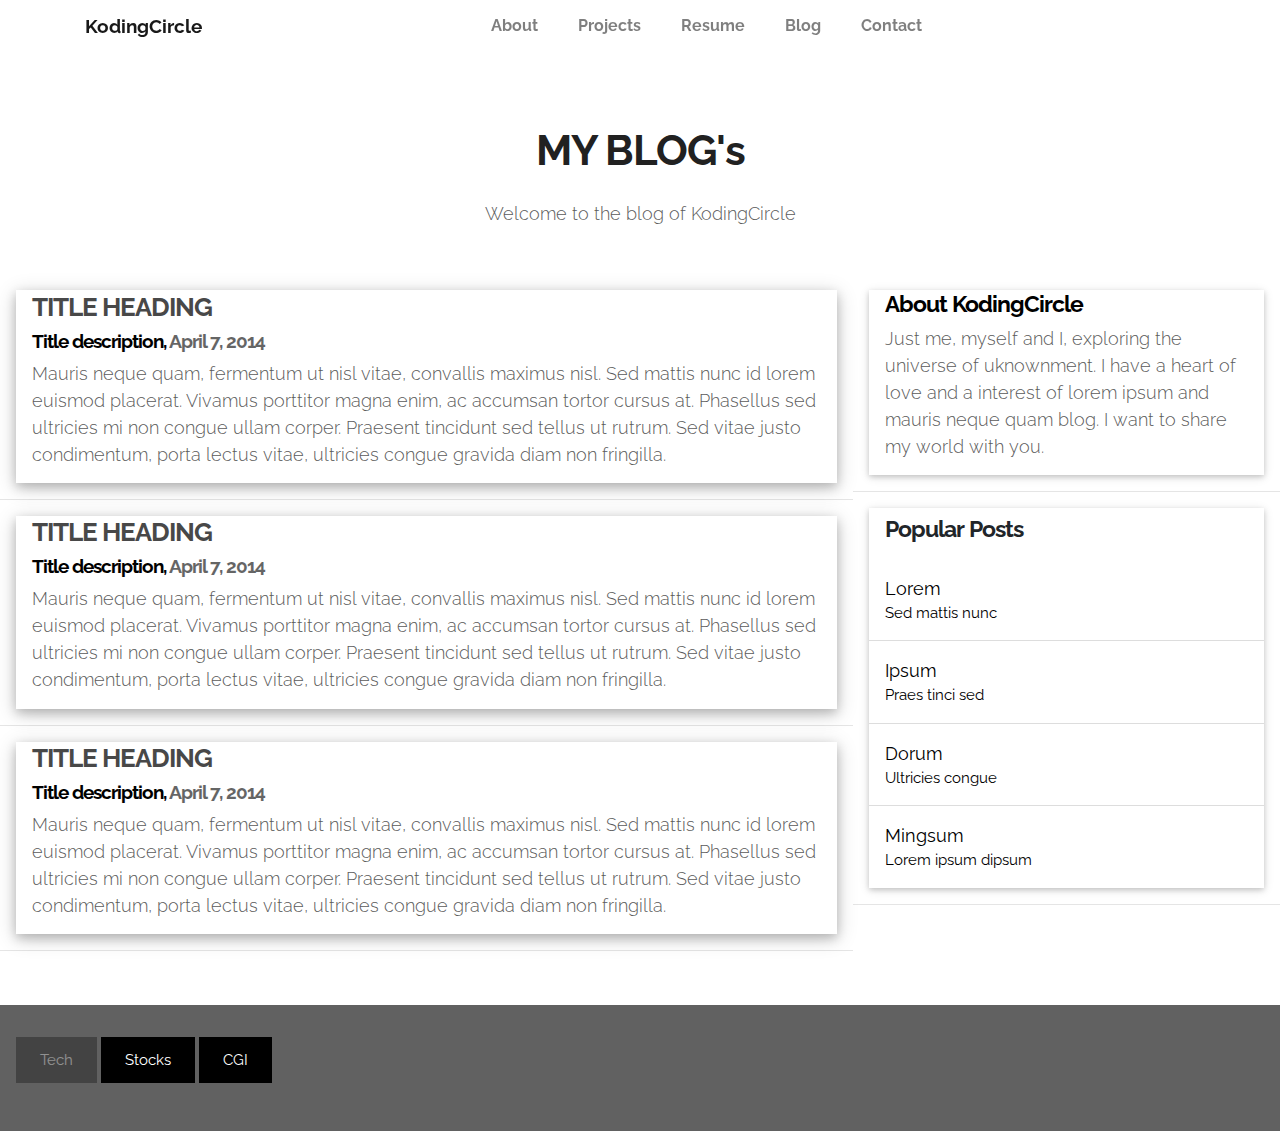
<file: blog.html>
<!DOCTYPE html>
<html>

<head>
    <title>W3.CSS Template</title>
    <meta charset="UTF-8">
    <meta name="viewport" content="width=device-width, initial-scale=1">
    <link rel="stylesheet" href="https://www.w3schools.com/w3css/4/w3.css">
    <link rel="stylesheet" href="https://fonts.googleapis.com/css?family=Raleway">
    <title>KodingCircle, Freelance Website Developers | Application Developer | Game Developer</title>

    <link rel="stylesheet" href="css/bootstrap.min.css">
    <link rel="stylesheet" href="css/unicons.css">
    <link rel="stylesheet" href="css/owl.carousel.min.css">
    <link rel="stylesheet" href="css/owl.theme.default.min.css">

    <!-- MAIN STYLE -->
    <link rel="stylesheet" href="css/tooplate-style.css">
    <style>
        body,
        h1,
        h2,
        h3,
        h4,
        h5 {
            font-family: "Raleway", sans-serif
        }
    </style>
</head>

<body >

    <!-- MENU -->
    <nav class="navbar navbar-expand-sm navbar-light">
        <div class="container">
            <a class="navbar-brand" href="index.html"><i class=''></i> KodingCircle</a>

            <button class="navbar-toggler" type="button" data-toggle="collapse" data-target="#navbarNav"
                aria-controls="navbarNav" aria-expanded="false" aria-label="Toggle navigation">
                <span class="navbar-toggler-icon"></span>
                <span class="navbar-toggler-icon"></span>
                <span class="navbar-toggler-icon"></span>
            </button>

            <div class="collapse navbar-collapse" id="navbarNav">
                <ul class="navbar-nav mx-auto">
                    <li class="nav-item">
                        <a href="index.html#about" class="nav-link"><span data-hover="About">About</span></a>
                    </li>
                    <li class="nav-item">
                        <a href="index.html#project" class="nav-link"><span data-hover="Projects">Projects</span></a>
                    </li>
                    <li class="nav-item">
                        <a href="index.html#resume" class="nav-link"><span data-hover="Resume">Resume</span></a>
                    </li>
                    <li class="nav-item">
                        <a href="blog.html" class="nav-link"><span data-hover="Blog">Blog</span></a>
                    </li>
                    <li class="nav-item">
                        <a href="index.html#contact" class="nav-link"><span data-hover="Contact">Contact</span></a>
                    </li>
                </ul>
            </div>
        </div>
    </nav>

    <!-- w3-content defines a container for fixed size centered content, 
and is wrapped around the whole page content, except for the footer in this example -->
    <div class="w3-content" style="max-width:1400px">

        <!-- Header -->
        <header class="w3-container w3-center w3-padding-32">
            <h1><b>MY BLOG's</b></h1>
            <p>Welcome to the blog of KodingCircle</p>
        </header>

        <!-- Grid -->
        <div class="w3-row">

            
            <div class="w3-col l8 s12">
               
                <div class="w3-card-4 w3-margin w3-white">
                    <div class="w3-container">
                        <h3><b>TITLE HEADING</b></h3>
                        <h5>Title description, <span class="w3-opacity">April 7, 2014</span></h5>
                    </div>

                    <div class="w3-container">
                        <p>Mauris neque quam, fermentum ut nisl vitae, convallis maximus nisl. Sed mattis nunc id lorem
                            euismod placerat. Vivamus porttitor magna enim, ac accumsan tortor cursus at. Phasellus sed
                            ultricies mi non congue ullam corper. Praesent tincidunt sed
                            tellus ut rutrum. Sed vitae justo condimentum, porta lectus vitae, ultricies congue gravida
                            diam non fringilla.</p>
                        
                    </div>
                </div>
                <hr>

                <div class="w3-card-4 w3-margin w3-white">
                    <div class="w3-container">
                        <h3><b>TITLE HEADING</b></h3>
                        <h5>Title description, <span class="w3-opacity">April 7, 2014</span></h5>
                    </div>

                    <div class="w3-container">
                        <p>Mauris neque quam, fermentum ut nisl vitae, convallis maximus nisl. Sed mattis nunc id lorem
                            euismod placerat. Vivamus porttitor magna enim, ac accumsan tortor cursus at. Phasellus sed
                            ultricies mi non congue ullam corper. Praesent tincidunt sed
                            tellus ut rutrum. Sed vitae justo condimentum, porta lectus vitae, ultricies congue gravida
                            diam non fringilla.</p>
                        
                    </div>
                </div>
                <hr>

                <div class="w3-card-4 w3-margin w3-white">
                    <div class="w3-container">
                        <h3><b>TITLE HEADING</b></h3>
                        <h5>Title description, <span class="w3-opacity">April 7, 2014</span></h5>
                    </div>

                    <div class="w3-container">
                        <p>Mauris neque quam, fermentum ut nisl vitae, convallis maximus nisl. Sed mattis nunc id lorem
                            euismod placerat. Vivamus porttitor magna enim, ac accumsan tortor cursus at. Phasellus sed
                            ultricies mi non congue ullam corper. Praesent tincidunt sed
                            tellus ut rutrum. Sed vitae justo condimentum, porta lectus vitae, ultricies congue gravida
                            diam non fringilla.</p>
                        
                    </div>
                </div>
                <hr>

                
            </div>

            <!-- Introduction menu -->
            <div class="w3-col l4">
                <!-- About Card -->
                <div class="w3-card w3-margin w3-margin-top">
                    <div class="w3-container w3-white w3-margin-top">
                        <h4><b>About KodingCircle</b></h4>
                        <p>Just me, myself and I, exploring the universe of uknownment. I have a heart of love and a
                            interest of lorem ipsum and mauris neque quam blog. I want to share my world with you.</p>
                    </div>
                </div>
                <hr>

                <!-- Posts -->
                <div class="w3-card w3-margin">
                    <div class="w3-container w3-padding">
                        <h4>Popular Posts</h4>
                    </div>
                    <ul class="w3-ul w3-hoverable w3-white">
                        <li class="w3-padding-16">
                            <span class="w3-large">Lorem</span><br>
                            <span>Sed mattis nunc</span>
                        </li>
                        <li class="w3-padding-16">
                            <span class="w3-large">Ipsum</span><br>
                            <span>Praes tinci sed</span>
                        </li>
                        <li class="w3-padding-16">
                            <span class="w3-large">Dorum</span><br>
                            <span>Ultricies congue</span>
                        </li>
                        <li class="w3-padding-16 w3-hide-medium w3-hide-small">
                            <span class="w3-large">Mingsum</span><br>
                            <span>Lorem ipsum dipsum</span>
                        </li>
                    </ul>
                </div>
                <hr>

                

                <!-- END Introduction Menu -->
            </div>

            <!-- END GRID -->
        </div><br>

        <!-- END w3-content -->
    </div>

    <!-- Footer -->
    <footer class="w3-container w3-dark-grey w3-padding-32 w3-margin-top">
        <button class="w3-button w3-black w3-disabled w3-padding-large w3-margin-bottom">Tech</button>
        <button class="w3-button w3-black w3-padding-large w3-margin-bottom">Stocks</button>
        <button class="w3-button w3-black w3-padding-large w3-margin-bottom">CGI</button>
    </footer>

</body>

</html>
</file>
<file: css/unicons.css>
@font-face {
  font-family: 'unicons';
  src: url('../font/unicons.eot?42479262');
  src: url('../font/unicons.eot?42479262#iefix') format('embedded-opentype'),
       url('../font/unicons.woff2?42479262') format('woff2'),
       url('../font/unicons.woff?42479262') format('woff'),
       url('../font/unicons.ttf?42479262') format('truetype'),
       url('../font/unicons.svg?42479262#unicons') format('svg');
  font-weight: normal;
  font-style: normal;
}
/* Chrome hack: SVG is rendered more smooth in Windozze. 100% magic, uncomment if you need it. */
/* Note, that will break hinting! In other OS-es font will be not as sharp as it could be */
/*
@media screen and (-webkit-min-device-pixel-ratio:0) {
  @font-face {
    font-family: 'unicons';
    src: url('../font/unicons.svg?42479262#unicons') format('svg');
  }
}
*/
 
 [class^="uil-"]:before, [class*=" uil-"]:before {
  font-family: "unicons";
  font-style: normal;
  font-weight: normal;
  speak: none;
 
  display: inline-block;
  text-decoration: inherit;
  width: 1em;
  margin-right: .2em;
  text-align: center;
  /* opacity: .8; */
 
  /* For safety - reset parent styles, that can break glyph codes*/
  font-variant: normal;
  text-transform: none;
 
  /* fix buttons height, for twitter bootstrap */
  line-height: 1em;
 
  /* Animation center compensation - margins should be symmetric */
  /* remove if not needed */
  margin-left: .2em;
 
  /* you can be more comfortable with increased icons size */
  /* font-size: 120%; */
 
  /* Font smoothing. That was taken from TWBS */
  -webkit-font-smoothing: antialiased;
  -moz-osx-font-smoothing: grayscale;
 
  /* Uncomment for 3D effect */
  /* text-shadow: 1px 1px 1px rgba(127, 127, 127, 0.3); */
}
 
.uil-abacus:before { content: '\e800'; } /* '' */
.uil-accessible-icon-alt:before { content: '\e801'; } /* '' */
.uil-adjust-alt:before { content: '\e802'; } /* '' */
.uil-adjust-circle:before { content: '\e803'; } /* '' */
.uil-adjust-half:before { content: '\e804'; } /* '' */
.uil-adjust:before { content: '\e805'; } /* '' */
.uil-airplay:before { content: '\e806'; } /* '' */
.uil-align-alt:before { content: '\e807'; } /* '' */
.uil-align-center-alt:before { content: '\e808'; } /* '' */
.uil-align-center-h:before { content: '\e809'; } /* '' */
.uil-align-center-justify:before { content: '\e80a'; } /* '' */
.uil-align-center-v:before { content: '\e80b'; } /* '' */
.uil-align-center:before { content: '\e80c'; } /* '' */
.uil-align-justify:before { content: '\e80d'; } /* '' */
.uil-align-left-justify:before { content: '\e80e'; } /* '' */
.uil-align-left:before { content: '\e80f'; } /* '' */
.uil-align-letter-right:before { content: '\e810'; } /* '' */
.uil-align-right-justify:before { content: '\e811'; } /* '' */
.uil-align-right:before { content: '\e812'; } /* '' */
.uil-align:before { content: '\e813'; } /* '' */
.uil-ambulance:before { content: '\e814'; } /* '' */
.uil-analysis:before { content: '\e815'; } /* '' */
.uil-analytics:before { content: '\e816'; } /* '' */
.uil-anchor:before { content: '\e817'; } /* '' */
.uil-android-phone-slash:before { content: '\e818'; } /* '' */
.uil-angle-double-down:before { content: '\e819'; } /* '' */
.uil-angle-double-left:before { content: '\e81a'; } /* '' */
.uil-angle-double-right:before { content: '\e81b'; } /* '' */
.uil-angle-double-up:before { content: '\e81c'; } /* '' */
.uil-angle-down:before { content: '\e81d'; } /* '' */
.uil-angle-left:before { content: '\e81e'; } /* '' */
.uil-angle-right-b:before { content: '\e81f'; } /* '' */
.uil-angle-right:before { content: '\e820'; } /* '' */
.uil-angle-up:before { content: '\e821'; } /* '' */
.uil-annoyed-alt:before { content: '\e822'; } /* '' */
.uil-annoyed:before { content: '\e823'; } /* '' */
.uil-apps:before { content: '\e824'; } /* '' */
.uil-archive-alt:before { content: '\e825'; } /* '' */
.uil-archive:before { content: '\e826'; } /* '' */
.uil-arrow-break:before { content: '\e827'; } /* '' */
.uil-arrow-circle-down:before { content: '\e828'; } /* '' */
.uil-arrow-circle-left:before { content: '\e829'; } /* '' */
.uil-arrow-circle-right:before { content: '\e82a'; } /* '' */
.uil-arrow-circle-up:before { content: '\e82b'; } /* '' */
.uil-arrow-compress-h:before { content: '\e82c'; } /* '' */
.uil-arrow-down-left:before { content: '\e82d'; } /* '' */
.uil-arrow-down-right:before { content: '\e82e'; } /* '' */
.uil-arrow-down:before { content: '\e82f'; } /* '' */
.uil-arrow-from-right:before { content: '\e830'; } /* '' */
.uil-arrow-from-top:before { content: '\e831'; } /* '' */
.uil-arrow-growth:before { content: '\e832'; } /* '' */
.uil-arrow-left:before { content: '\e833'; } /* '' */
.uil-arrow-random:before { content: '\e834'; } /* '' */
.uil-arrow-resize-diagonal:before { content: '\e835'; } /* '' */
.uil-arrow-right:before { content: '\e836'; } /* '' */
.uil-arrow-to-bottom:before { content: '\e837'; } /* '' */
.uil-arrow-to-right:before { content: '\e838'; } /* '' */
.uil-arrow-up-left:before { content: '\e839'; } /* '' */
.uil-arrow-up-right:before { content: '\e83a'; } /* '' */
.uil-arrow-up:before { content: '\e83b'; } /* '' */
.uil-arrows-h-alt:before { content: '\e83c'; } /* '' */
.uil-arrows-h:before { content: '\e83d'; } /* '' */
.uil-arrows-left-down:before { content: '\e83e'; } /* '' */
.uil-arrows-maximize:before { content: '\e83f'; } /* '' */
.uil-arrows-merge:before { content: '\e840'; } /* '' */
.uil-arrows-resize-h:before { content: '\e841'; } /* '' */
.uil-arrows-resize-v:before { content: '\e842'; } /* '' */
.uil-arrows-resize:before { content: '\e843'; } /* '' */
.uil-arrows-right-down:before { content: '\e844'; } /* '' */
.uil-arrows-shrink-h:before { content: '\e845'; } /* '' */
.uil-arrows-shrink-v:before { content: '\e846'; } /* '' */
.uil-arrows-up-right:before { content: '\e847'; } /* '' */
.uil-arrows-v-alt:before { content: '\e848'; } /* '' */
.uil-arrows-v:before { content: '\e849'; } /* '' */
.uil-at:before { content: '\e84a'; } /* '' */
.uil-atm-card:before { content: '\e84b'; } /* '' */
.uil-atom:before { content: '\e84c'; } /* '' */
.uil-auto-flash:before { content: '\e84d'; } /* '' */
.uil-award-alt:before { content: '\e84e'; } /* '' */
.uil-award:before { content: '\e84f'; } /* '' */
.uil-baby-carriage:before { content: '\e850'; } /* '' */
.uil-backpack:before { content: '\e851'; } /* '' */
.uil-backspace:before { content: '\e852'; } /* '' */
.uil-backward:before { content: '\e853'; } /* '' */
.uil-bag-alt:before { content: '\e854'; } /* '' */
.uil-bag-slash:before { content: '\e855'; } /* '' */
.uil-bag:before { content: '\e856'; } /* '' */
.uil-ball:before { content: '\e857'; } /* '' */
.uil-ban:before { content: '\e858'; } /* '' */
.uil-bars:before { content: '\e859'; } /* '' */
.uil-basketball-hoop:before { content: '\e85a'; } /* '' */
.uil-basketball:before { content: '\e85b'; } /* '' */
.uil-battery-bolt:before { content: '\e85c'; } /* '' */
.uil-battery-empty:before { content: '\e85d'; } /* '' */
.uil-bed-double:before { content: '\e85e'; } /* '' */
.uil-bed:before { content: '\e85f'; } /* '' */
.uil-bell-school:before { content: '\e860'; } /* '' */
.uil-bell-slash:before { content: '\e861'; } /* '' */
.uil-bill:before { content: '\e862'; } /* '' */
.uil-bitcoin-circle:before { content: '\e863'; } /* '' */
.uil-bitcoin:before { content: '\e864'; } /* '' */
.uil-bluetooth-b:before { content: '\e865'; } /* '' */
.uil-bolt-alt:before { content: '\e866'; } /* '' */
.uil-bolt-slash:before { content: '\e867'; } /* '' */
.uil-bolt:before { content: '\e868'; } /* '' */
.uil-book-alt:before { content: '\e869'; } /* '' */
.uil-book-medical:before { content: '\e86a'; } /* '' */
.uil-book-open:before { content: '\e86b'; } /* '' */
.uil-book-reader:before { content: '\e86c'; } /* '' */
.uil-book:before { content: '\e86d'; } /* '' */
.uil-bookmark-full:before { content: '\e86e'; } /* '' */
.uil-bookmark:before { content: '\e86f'; } /* '' */
.uil-books:before { content: '\e870'; } /* '' */
.uil-boombox:before { content: '\e871'; } /* '' */
.uil-border-alt:before { content: '\e872'; } /* '' */
.uil-border-bottom:before { content: '\e873'; } /* '' */
.uil-border-clear:before { content: '\e874'; } /* '' */
.uil-border-horizontal:before { content: '\e875'; } /* '' */
.uil-border-inner:before { content: '\e876'; } /* '' */
.uil-border-left:before { content: '\e877'; } /* '' */
.uil-border-out:before { content: '\e878'; } /* '' */
.uil-border-right:before { content: '\e879'; } /* '' */
.uil-border-top:before { content: '\e87a'; } /* '' */
.uil-border-vertical:before { content: '\e87b'; } /* '' */
.uil-box:before { content: '\e87c'; } /* '' */
.uil-briefcase-alt:before { content: '\e87d'; } /* '' */
.uil-briefcase:before { content: '\e87e'; } /* '' */
.uil-bright:before { content: '\e87f'; } /* '' */
.uil-brightness-empty:before { content: '\e880'; } /* '' */
.uil-brightness-half:before { content: '\e881'; } /* '' */
.uil-brightness-low:before { content: '\e882'; } /* '' */
.uil-brightness-minus:before { content: '\e883'; } /* '' */
.uil-brightness-plus:before { content: '\e884'; } /* '' */
.uil-brightness:before { content: '\e885'; } /* '' */
.uil-bring-bottom:before { content: '\e886'; } /* '' */
.uil-bring-front:before { content: '\e887'; } /* '' */
.uil-brush-alt:before { content: '\e888'; } /* '' */
.uil-bug:before { content: '\e889'; } /* '' */
.uil-building:before { content: '\e88a'; } /* '' */
.uil-bullseye:before { content: '\e88b'; } /* '' */
.uil-bus-alt:before { content: '\e88c'; } /* '' */
.uil-bus-school:before { content: '\e88d'; } /* '' */
.uil-bus:before { content: '\e88e'; } /* '' */
.uil-calcualtor:before { content: '\e88f'; } /* '' */
.uil-calculator-alt:before { content: '\e890'; } /* '' */
.uil-calendar-alt:before { content: '\e891'; } /* '' */
.uil-calendar-slash:before { content: '\e892'; } /* '' */
.uil-calender:before { content: '\e893'; } /* '' */
.uil-calling:before { content: '\e894'; } /* '' */
.uil-camera-plus:before { content: '\e895'; } /* '' */
.uil-camera-slash:before { content: '\e896'; } /* '' */
.uil-camera:before { content: '\e897'; } /* '' */
.uil-cancel:before { content: '\e898'; } /* '' */
.uil-capsule:before { content: '\e899'; } /* '' */
.uil-capture:before { content: '\e89a'; } /* '' */
.uil-car-sideview:before { content: '\e89b'; } /* '' */
.uil-car-slash:before { content: '\e89c'; } /* '' */
.uil-car-wash:before { content: '\e89d'; } /* '' */
.uil-car:before { content: '\e89e'; } /* '' */
.uil-card-atm:before { content: '\e89f'; } /* '' */
.uil-caret-right:before { content: '\e8a0'; } /* '' */
.uil-cart:before { content: '\e8a1'; } /* '' */
.uil-cell:before { content: '\e8a2'; } /* '' */
.uil-celsius:before { content: '\e8a3'; } /* '' */
.uil-chart-bar-alt:before { content: '\e8a4'; } /* '' */
.uil-chart-bar:before { content: '\e8a5'; } /* '' */
.uil-chart-down:before { content: '\e8a6'; } /* '' */
.uil-chart-growth-alt:before { content: '\e8a7'; } /* '' */
.uil-chart-growth:before { content: '\e8a8'; } /* '' */
.uil-chart-line:before { content: '\e8a9'; } /* '' */
.uil-chart-pie-alt:before { content: '\e8aa'; } /* '' */
.uil-chart-pie:before { content: '\e8ab'; } /* '' */
.uil-chart:before { content: '\e8ac'; } /* '' */
.uil-chat-bubble-user:before { content: '\e8ad'; } /* '' */
.uil-chat-info:before { content: '\e8ae'; } /* '' */
.uil-chat:before { content: '\e8af'; } /* '' */
.uil-check-circle:before { content: '\e8b0'; } /* '' */
.uil-check-square:before { content: '\e8b1'; } /* '' */
.uil-check:before { content: '\e8b2'; } /* '' */
.uil-circle-layer:before { content: '\e8b3'; } /* '' */
.uil-circle:before { content: '\e8b4'; } /* '' */
.uil-circuit:before { content: '\e8b5'; } /* '' */
.uil-clapper-board:before { content: '\e8b6'; } /* '' */
.uil-clipboard-alt:before { content: '\e8b7'; } /* '' */
.uil-clipboard-blank:before { content: '\e8b8'; } /* '' */
.uil-clipboard-notes:before { content: '\e8b9'; } /* '' */
.uil-clipboard:before { content: '\e8ba'; } /* '' */
.uil-clock-eight:before { content: '\e8bb'; } /* '' */
.uil-clock-five:before { content: '\e8bc'; } /* '' */
.uil-clock-nine:before { content: '\e8bd'; } /* '' */
.uil-clock-seven:before { content: '\e8be'; } /* '' */
.uil-clock-ten:before { content: '\e8bf'; } /* '' */
.uil-clock-three:before { content: '\e8c0'; } /* '' */
.uil-clock-two:before { content: '\e8c1'; } /* '' */
.uil-clock:before { content: '\e8c2'; } /* '' */
.uil-closed-captioning:before { content: '\e8c3'; } /* '' */
.uil-cloud-block:before { content: '\e8c4'; } /* '' */
.uil-cloud-bookmark:before { content: '\e8c5'; } /* '' */
.uil-cloud-check:before { content: '\e8c6'; } /* '' */
.uil-cloud-computing:before { content: '\e8c7'; } /* '' */
.uil-cloud-data-connection:before { content: '\e8c8'; } /* '' */
.uil-cloud-database-tree:before { content: '\e8c9'; } /* '' */
.uil-cloud-download:before { content: '\e8ca'; } /* '' */
.uil-cloud-drizzle:before { content: '\e8cb'; } /* '' */
.uil-cloud-exclamation:before { content: '\e8cc'; } /* '' */
.uil-cloud-hail:before { content: '\e8cd'; } /* '' */
.uil-cloud-heart:before { content: '\e8ce'; } /* '' */
.uil-cloud-info:before { content: '\e8cf'; } /* '' */
.uil-cloud-lock:before { content: '\e8d0'; } /* '' */
.uil-cloud-meatball:before { content: '\e8d1'; } /* '' */
.uil-cloud-moon-hail:before { content: '\e8d2'; } /* '' */
.uil-cloud-moon-meatball:before { content: '\e8d3'; } /* '' */
.uil-cloud-moon-rain:before { content: '\e8d4'; } /* '' */
.uil-cloud-moon-showers:before { content: '\e8d5'; } /* '' */
.uil-cloud-moon:before { content: '\e8d6'; } /* '' */
.uil-cloud-question:before { content: '\e8d7'; } /* '' */
.uil-cloud-rain-sun:before { content: '\e8d8'; } /* '' */
.uil-cloud-rain:before { content: '\e8d9'; } /* '' */
.uil-cloud-redo:before { content: '\e8da'; } /* '' */
.uil-cloud-set:before { content: '\e8db'; } /* '' */
.uil-cloud-share:before { content: '\e8dc'; } /* '' */
.uil-cloud-shield:before { content: '\e8dd'; } /* '' */
.uil-cloud-showers-alt:before { content: '\e8de'; } /* '' */
.uil-cloud-showers-heavy:before { content: '\e8df'; } /* '' */
.uil-cloud-showers:before { content: '\e8e0'; } /* '' */
.uil-cloud-slash:before { content: '\e8e1'; } /* '' */
.uil-cloud-sun-hail:before { content: '\e8e2'; } /* '' */
.uil-cloud-sun-meatball:before { content: '\e8e3'; } /* '' */
.uil-cloud-sun-rain-alt:before { content: '\e8e4'; } /* '' */
.uil-cloud-sun-rain:before { content: '\e8e5'; } /* '' */
.uil-cloud-sun-tear:before { content: '\e8e6'; } /* '' */
.uil-cloud-sun:before { content: '\e8e7'; } /* '' */
.uil-cloud-times:before { content: '\e8e8'; } /* '' */
.uil-cloud-unlock:before { content: '\e8e9'; } /* '' */
.uil-cloud-upload:before { content: '\e8ea'; } /* '' */
.uil-cloud-wifi:before { content: '\e8eb'; } /* '' */
.uil-cloud-wind:before { content: '\e8ec'; } /* '' */
.uil-cloud:before { content: '\e8ed'; } /* '' */
.uil-clouds:before { content: '\e8ee'; } /* '' */
.uil-club:before { content: '\e8ef'; } /* '' */
.uil-code:before { content: '\e8f0'; } /* '' */
.uil-coffee:before { content: '\e8f1'; } /* '' */
.uil-cog:before { content: '\e8f2'; } /* '' */
.uil-coins:before { content: '\e8f3'; } /* '' */
.uil-columns:before { content: '\e8f4'; } /* '' */
.uil-comment-alt-block:before { content: '\e8f5'; } /* '' */
.uil-comment-alt-chart-lines:before { content: '\e8f6'; } /* '' */
.uil-comment-alt-check:before { content: '\e8f7'; } /* '' */
.uil-comment-alt-dots:before { content: '\e8f8'; } /* '' */
.uil-comment-alt-download:before { content: '\e8f9'; } /* '' */
.uil-comment-alt-edit:before { content: '\e8fa'; } /* '' */
.uil-comment-alt-exclamation:before { content: '\e8fb'; } /* '' */
.uil-comment-alt-heart:before { content: '\e8fc'; } /* '' */
.uil-comment-alt-image:before { content: '\e8fd'; } /* '' */
.uil-comment-alt-info:before { content: '\e8fe'; } /* '' */
.uil-comment-alt-lines:before { content: '\e8ff'; } /* '' */
.uil-comment-alt-lock:before { content: '\e900'; } /* '' */
.uil-comment-alt-medical:before { content: '\e901'; } /* '' */
.uil-comment-alt-message:before { content: '\e902'; } /* '' */
.uil-comment-alt-notes:before { content: '\e903'; } /* '' */
.uil-comment-alt-plus:before { content: '\e904'; } /* '' */
.uil-comment-alt-question:before { content: '\e905'; } /* '' */
.uil-comment-alt-redo:before { content: '\e906'; } /* '' */
.uil-comment-alt-search:before { content: '\e907'; } /* '' */
.uil-comment-alt-share:before { content: '\e908'; } /* '' */
.uil-comment-alt-shield:before { content: '\e909'; } /* '' */
.uil-comment-alt-upload:before { content: '\e90a'; } /* '' */
.uil-comment-alt-verify:before { content: '\e90b'; } /* '' */
.uil-comment-alt:before { content: '\e90c'; } /* '' */
.uil-comment-block:before { content: '\e90d'; } /* '' */
.uil-comment-chart-line:before { content: '\e90e'; } /* '' */
.uil-comment-check:before { content: '\e90f'; } /* '' */
.uil-comment-dots:before { content: '\e910'; } /* '' */
.uil-comment-download:before { content: '\e911'; } /* '' */
.uil-comment-edit:before { content: '\e912'; } /* '' */
.uil-comment-exclamation:before { content: '\e913'; } /* '' */
.uil-comment-heart:before { content: '\e914'; } /* '' */
.uil-comment-image:before { content: '\e915'; } /* '' */
.uil-comment-info-alt:before { content: '\e916'; } /* '' */
.uil-comment-info:before { content: '\e917'; } /* '' */
.uil-comment-lines:before { content: '\e918'; } /* '' */
.uil-comment-lock:before { content: '\e919'; } /* '' */
.uil-comment-medical:before { content: '\e91a'; } /* '' */
.uil-comment-message:before { content: '\e91b'; } /* '' */
.uil-comment-notes:before { content: '\e91c'; } /* '' */
.uil-comment-plus:before { content: '\e91d'; } /* '' */
.uil-comment-question:before { content: '\e91e'; } /* '' */
.uil-comment-redo:before { content: '\e91f'; } /* '' */
.uil-comment-search:before { content: '\e920'; } /* '' */
.uil-comment-share:before { content: '\e921'; } /* '' */
.uil-comment-shield:before { content: '\e922'; } /* '' */
.uil-comment-slash:before { content: '\e923'; } /* '' */
.uil-comment-upload:before { content: '\e924'; } /* '' */
.uil-comment-verify:before { content: '\e925'; } /* '' */
.uil-comment:before { content: '\e926'; } /* '' */
.uil-comments-alt:before { content: '\e927'; } /* '' */
.uil-comments:before { content: '\e928'; } /* '' */
.uil-commnet-alt-slash:before { content: '\e929'; } /* '' */
.uil-compact-disc:before { content: '\e92a'; } /* '' */
.uil-compass:before { content: '\e92b'; } /* '' */
.uil-compress-alt-left:before { content: '\e92c'; } /* '' */
.uil-compress-alt:before { content: '\e92d'; } /* '' */
.uil-compress-arrows:before { content: '\e92e'; } /* '' */
.uil-compress-lines:before { content: '\e92f'; } /* '' */
.uil-compress-point:before { content: '\e930'; } /* '' */
.uil-compress-v:before { content: '\e931'; } /* '' */
.uil-compress:before { content: '\e932'; } /* '' */
.uil-computer-mouse:before { content: '\e933'; } /* '' */
.uil-confused:before { content: '\e934'; } /* '' */
.uil-constructor:before { content: '\e935'; } /* '' */
.uil-copy-alt:before { content: '\e936'; } /* '' */
.uil-copy-landscape:before { content: '\e937'; } /* '' */
.uil-copy:before { content: '\e938'; } /* '' */
.uil-copyright:before { content: '\e939'; } /* '' */
.uil-corner-down-left:before { content: '\e93a'; } /* '' */
.uil-corner-down-right-alt:before { content: '\e93b'; } /* '' */
.uil-corner-down-right:before { content: '\e93c'; } /* '' */
.uil-corner-left-down:before { content: '\e93d'; } /* '' */
.uil-corner-right-down:before { content: '\e93e'; } /* '' */
.uil-corner-up-left-alt:before { content: '\e93f'; } /* '' */
.uil-corner-up-left:before { content: '\e940'; } /* '' */
.uil-corner-up-right-alt:before { content: '\e941'; } /* '' */
.uil-corner-up-right:before { content: '\e942'; } /* '' */
.uil-creative-commons-pd-alt:before { content: '\e943'; } /* '' */
.uil-creative-commons-pd:before { content: '\e944'; } /* '' */
.uil-crockery:before { content: '\e945'; } /* '' */
.uil-crop-alt-rotate-left:before { content: '\e946'; } /* '' */
.uil-crop-alt-rotate-right:before { content: '\e947'; } /* '' */
.uil-crop-alt:before { content: '\e948'; } /* '' */
.uil-crosshair-alt:before { content: '\e949'; } /* '' */
.uil-crosshair:before { content: '\e94a'; } /* '' */
.uil-crosshairs:before { content: '\e94b'; } /* '' */
.uil-cube:before { content: '\e94c'; } /* '' */
.uil-data-sharing:before { content: '\e94d'; } /* '' */
.uil-database-alt:before { content: '\e94e'; } /* '' */
.uil-database:before { content: '\e94f'; } /* '' */
.uil-desert:before { content: '\e950'; } /* '' */
.uil-desktop-alt-slash:before { content: '\e951'; } /* '' */
.uil-desktop-alt:before { content: '\e952'; } /* '' */
.uil-desktop-cloud-alt:before { content: '\e953'; } /* '' */
.uil-desktop-slash:before { content: '\e954'; } /* '' */
.uil-desktop:before { content: '\e955'; } /* '' */
.uil-dialpad-alt:before { content: '\e956'; } /* '' */
.uil-dialpad:before { content: '\e957'; } /* '' */
.uil-diamond:before { content: '\e958'; } /* '' */
.uil-diary-alt:before { content: '\e959'; } /* '' */
.uil-diary:before { content: '\e95a'; } /* '' */
.uil-dice-five:before { content: '\e95b'; } /* '' */
.uil-dice-four:before { content: '\e95c'; } /* '' */
.uil-dice-one:before { content: '\e95d'; } /* '' */
.uil-dice-six:before { content: '\e95e'; } /* '' */
.uil-dice-three:before { content: '\e95f'; } /* '' */
.uil-dice-two:before { content: '\e960'; } /* '' */
.uil-direction:before { content: '\e961'; } /* '' */
.uil-directions:before { content: '\e962'; } /* '' */
.uil-dizzy-meh:before { content: '\e963'; } /* '' */
.uil-dna:before { content: '\e964'; } /* '' */
.uil-document-layout-center:before { content: '\e965'; } /* '' */
.uil-document-layout-left:before { content: '\e966'; } /* '' */
.uil-document-layout-right:before { content: '\e967'; } /* '' */
.uil-document:before { content: '\e968'; } /* '' */
.uil-dollar-alt:before { content: '\e969'; } /* '' */
.uil-dollar-sign-alt:before { content: '\e96a'; } /* '' */
.uil-dollar-sign:before { content: '\e96b'; } /* '' */
.uil-down-arrow:before { content: '\e96c'; } /* '' */
.uil-download-alt:before { content: '\e96d'; } /* '' */
.uil-dribbble:before { content: '\e96e'; } /* '' */
.uil-drill:before { content: '\e96f'; } /* '' */
.uil-dropbox:before { content: '\e970'; } /* '' */
.uil-dumbbell:before { content: '\e971'; } /* '' */
.uil-edit-alt:before { content: '\e972'; } /* '' */
.uil-edit:before { content: '\e973'; } /* '' */
.uil-ellipsis-h:before { content: '\e974'; } /* '' */
.uil-ellipsis-v:before { content: '\e975'; } /* '' */
.uil-emoji:before { content: '\e976'; } /* '' */
.uil-enter:before { content: '\e977'; } /* '' */
.uil-entry:before { content: '\e978'; } /* '' */
.uil-envelope-add:before { content: '\e979'; } /* '' */
.uil-envelope-alt:before { content: '\e97a'; } /* '' */
.uil-envelope-block:before { content: '\e97b'; } /* '' */
.uil-envelope-bookmark:before { content: '\e97c'; } /* '' */
.uil-envelope-check:before { content: '\e97d'; } /* '' */
.uil-envelope-download-alt:before { content: '\e97e'; } /* '' */
.uil-envelope-download:before { content: '\e97f'; } /* '' */
.uil-envelope-edit:before { content: '\e980'; } /* '' */
.uil-envelope-exclamation:before { content: '\e981'; } /* '' */
.uil-envelope-heart:before { content: '\e982'; } /* '' */
.uil-envelope-info:before { content: '\e983'; } /* '' */
.uil-envelope-lock:before { content: '\e984'; } /* '' */
.uil-envelope-minus:before { content: '\e985'; } /* '' */
.uil-envelope-open:before { content: '\e986'; } /* '' */
.uil-envelope-question:before { content: '\e987'; } /* '' */
.uil-envelope-receive:before { content: '\e988'; } /* '' */
.uil-envelope-redo:before { content: '\e989'; } /* '' */
.uil-envelope-search:before { content: '\e98a'; } /* '' */
.uil-envelope-send:before { content: '\e98b'; } /* '' */
.uil-envelope-share:before { content: '\e98c'; } /* '' */
.uil-envelope-shield:before { content: '\e98d'; } /* '' */
.uil-envelope-star:before { content: '\e98e'; } /* '' */
.uil-envelope-times:before { content: '\e98f'; } /* '' */
.uil-envelope-upload-alt:before { content: '\e990'; } /* '' */
.uil-envelope-upload:before { content: '\e991'; } /* '' */
.uil-envelope:before { content: '\e992'; } /* '' */
.uil-envelopes:before { content: '\e993'; } /* '' */
.uil-equal-circle:before { content: '\e994'; } /* '' */
.uil-euro-circle:before { content: '\e995'; } /* '' */
.uil-euro:before { content: '\e996'; } /* '' */
.uil-exchange-alt:before { content: '\e997'; } /* '' */
.uil-exchange:before { content: '\e998'; } /* '' */
.uil-exclamation-circle:before { content: '\e999'; } /* '' */
.uil-exclamation-octagon:before { content: '\e99a'; } /* '' */
.uil-exclamation-triangle:before { content: '\e99b'; } /* '' */
.uil-exclude:before { content: '\e99c'; } /* '' */
.uil-exit:before { content: '\e99d'; } /* '' */
.uil-expand-alt:before { content: '\e99e'; } /* '' */
.uil-expand-arrows-alt:before { content: '\e99f'; } /* '' */
.uil-expand-arrows:before { content: '\e9a0'; } /* '' */
.uil-expand-from-corner:before { content: '\e9a1'; } /* '' */
.uil-expand-left:before { content: '\e9a2'; } /* '' */
.uil-export:before { content: '\e9a3'; } /* '' */
.uil-exposure-alt:before { content: '\e9a4'; } /* '' */
.uil-exposure-increase:before { content: '\e9a5'; } /* '' */
.uil-external-link-alt:before { content: '\e9a6'; } /* '' */
.uil-eye-slash:before { content: '\e9a7'; } /* '' */
.uil-eye:before { content: '\e9a8'; } /* '' */
.uil-facebook:before { content: '\e9a9'; } /* '' */
.uil-fahrenheit:before { content: '\e9aa'; } /* '' */
.uil-fast-mail-alt:before { content: '\e9ab'; } /* '' */
.uil-fast-mail:before { content: '\e9ac'; } /* '' */
.uil-favorite:before { content: '\e9ad'; } /* '' */
.uil-feedback:before { content: '\e9ae'; } /* '' */
.uil-file-alt:before { content: '\e9af'; } /* '' */
.uil-file-blank:before { content: '\e9b0'; } /* '' */
.uil-file-block-alt:before { content: '\e9b1'; } /* '' */
.uil-file-bookmark-alt:before { content: '\e9b2'; } /* '' */
.uil-file-check-alt:before { content: '\e9b3'; } /* '' */
.uil-file-check:before { content: '\e9b4'; } /* '' */
.uil-file-contract-dollar:before { content: '\e9b5'; } /* '' */
.uil-file-copy-alt:before { content: '\e9b6'; } /* '' */
.uil-file-download-alt:before { content: '\e9b7'; } /* '' */
.uil-file-download:before { content: '\e9b8'; } /* '' */
.uil-file-edit-alt:before { content: '\e9b9'; } /* '' */
.uil-file-exclamation-alt:before { content: '\e9ba'; } /* '' */
.uil-file-exclamation:before { content: '\e9bb'; } /* '' */
.uil-file-heart:before { content: '\e9bc'; } /* '' */
.uil-file-info-alt:before { content: '\e9bd'; } /* '' */
.uil-file-landscape-alt:before { content: '\e9be'; } /* '' */
.uil-file-landscape:before { content: '\e9bf'; } /* '' */
.uil-file-lanscape-slash:before { content: '\e9c0'; } /* '' */
.uil-file-lock-alt:before { content: '\e9c1'; } /* '' */
.uil-file-medical-alt:before { content: '\e9c2'; } /* '' */
.uil-file-medical:before { content: '\e9c3'; } /* '' */
.uil-file-minus-alt:before { content: '\e9c4'; } /* '' */
.uil-file-minus:before { content: '\e9c5'; } /* '' */
.uil-file-network:before { content: '\e9c6'; } /* '' */
.uil-file-plus-alt:before { content: '\e9c7'; } /* '' */
.uil-file-plus:before { content: '\e9c8'; } /* '' */
.uil-file-question-alt:before { content: '\e9c9'; } /* '' */
.uil-file-question:before { content: '\e9ca'; } /* '' */
.uil-file-redo-alt:before { content: '\e9cb'; } /* '' */
.uil-file-search-alt:before { content: '\e9cc'; } /* '' */
.uil-file-share-alt:before { content: '\e9cd'; } /* '' */
.uil-file-shield-alt:before { content: '\e9ce'; } /* '' */
.uil-file-slash:before { content: '\e9cf'; } /* '' */
.uil-file-times-alt:before { content: '\e9d0'; } /* '' */
.uil-file-times:before { content: '\e9d1'; } /* '' */
.uil-file-upload-alt:before { content: '\e9d2'; } /* '' */
.uil-file-upload:before { content: '\e9d3'; } /* '' */
.uil-file:before { content: '\e9d4'; } /* '' */
.uil-files-landscapes-alt:before { content: '\e9d5'; } /* '' */
.uil-files-landscapes:before { content: '\e9d6'; } /* '' */
.uil-film:before { content: '\e9d7'; } /* '' */
.uil-filter-slash:before { content: '\e9d8'; } /* '' */
.uil-filter:before { content: '\e9d9'; } /* '' */
.uil-flask-potion:before { content: '\e9da'; } /* '' */
.uil-flask:before { content: '\e9db'; } /* '' */
.uil-flip-h-alt:before { content: '\e9dc'; } /* '' */
.uil-flip-h:before { content: '\e9dd'; } /* '' */
.uil-flip-v-alt:before { content: '\e9de'; } /* '' */
.uil-flip-v:before { content: '\e9df'; } /* '' */
.uil-flower:before { content: '\e9e0'; } /* '' */
.uil-focus-add:before { content: '\e9e1'; } /* '' */
.uil-focus-target:before { content: '\e9e2'; } /* '' */
.uil-focus:before { content: '\e9e3'; } /* '' */
.uil-folder-check:before { content: '\e9e4'; } /* '' */
.uil-folder-download:before { content: '\e9e5'; } /* '' */
.uil-folder-exclamation:before { content: '\e9e6'; } /* '' */
.uil-folder-heart:before { content: '\e9e7'; } /* '' */
.uil-folder-info:before { content: '\e9e8'; } /* '' */
.uil-folder-lock:before { content: '\e9e9'; } /* '' */
.uil-folder-medical:before { content: '\e9ea'; } /* '' */
.uil-folder-minus:before { content: '\e9eb'; } /* '' */
.uil-folder-network:before { content: '\e9ec'; } /* '' */
.uil-folder-plus:before { content: '\e9ed'; } /* '' */
.uil-folder-question:before { content: '\e9ee'; } /* '' */
.uil-folder-slash:before { content: '\e9ef'; } /* '' */
.uil-folder-times:before { content: '\e9f0'; } /* '' */
.uil-folder-upload:before { content: '\e9f1'; } /* '' */
.uil-folder:before { content: '\e9f2'; } /* '' */
.uil-food:before { content: '\e9f3'; } /* '' */
.uil-football-american:before { content: '\e9f4'; } /* '' */
.uil-football-ball:before { content: '\e9f5'; } /* '' */
.uil-football:before { content: '\e9f6'; } /* '' */
.uil-forecastcloud-moon-tear:before { content: '\e9f7'; } /* '' */
.uil-forwaded-call:before { content: '\e9f8'; } /* '' */
.uil-forward:before { content: '\e9f9'; } /* '' */
.uil-frown:before { content: '\e9fa'; } /* '' */
.uil-game-structure:before { content: '\e9fb'; } /* '' */
.uil-game:before { content: '\e9fc'; } /* '' */
.uil-gift:before { content: '\e9fd'; } /* '' */
.uil-glass-martini-alt-slash:before { content: '\e9fe'; } /* '' */
.uil-glass-martini-alt:before { content: '\e9ff'; } /* '' */
.uil-glass-martini:before { content: '\ea00'; } /* '' */
.uil-glass-tea:before { content: '\ea01'; } /* '' */
.uil-glass:before { content: '\ea02'; } /* '' */
.uil-globe:before { content: '\ea03'; } /* '' */
.uil-gold:before { content: '\ea04'; } /* '' */
.uil-google-drive:before { content: '\ea05'; } /* '' */
.uil-graduation-hat:before { content: '\ea06'; } /* '' */
.uil-graph-bar:before { content: '\ea07'; } /* '' */
.uil-grid:before { content: '\ea08'; } /* '' */
.uil-grids:before { content: '\ea09'; } /* '' */
.uil-grin-tongue-wink-alt:before { content: '\ea0a'; } /* '' */
.uil-grin-tongue-wink:before { content: '\ea0b'; } /* '' */
.uil-grin:before { content: '\ea0c'; } /* '' */
.uil-grip-horizontal-line:before { content: '\ea0d'; } /* '' */
.uil-hdd:before { content: '\ea0e'; } /* '' */
.uil-headphones-alt:before { content: '\ea0f'; } /* '' */
.uil-headphones:before { content: '\ea10'; } /* '' */
.uil-heart-alt:before { content: '\ea11'; } /* '' */
.uil-heart-medical:before { content: '\ea12'; } /* '' */
.uil-heart-rate:before { content: '\ea13'; } /* '' */
.uil-heart-sign:before { content: '\ea14'; } /* '' */
.uil-heart:before { content: '\ea15'; } /* '' */
.uil-heartbeat:before { content: '\ea16'; } /* '' */
.uil-history-alt:before { content: '\ea17'; } /* '' */
.uil-history:before { content: '\ea18'; } /* '' */
.uil-home-alt:before { content: '\ea19'; } /* '' */
.uil-home:before { content: '\ea1a'; } /* '' */
.uil-horizontal-align-center:before { content: '\ea1b'; } /* '' */
.uil-horizontal-align-left:before { content: '\ea1c'; } /* '' */
.uil-horizontal-align-right:before { content: '\ea1d'; } /* '' */
.uil-horizontal-distribution-center:before { content: '\ea1e'; } /* '' */
.uil-horizontal-distribution-left:before { content: '\ea1f'; } /* '' */
.uil-horizontal-distribution-right:before { content: '\ea20'; } /* '' */
.uil-hunting:before { content: '\ea21'; } /* '' */
.uil-image-alt-slash:before { content: '\ea22'; } /* '' */
.uil-image-block:before { content: '\ea23'; } /* '' */
.uil-image-broken:before { content: '\ea24'; } /* '' */
.uil-image-check:before { content: '\ea25'; } /* '' */
.uil-image-download:before { content: '\ea26'; } /* '' */
.uil-image-edit:before { content: '\ea27'; } /* '' */
.uil-image-lock:before { content: '\ea28'; } /* '' */
.uil-image-minus:before { content: '\ea29'; } /* '' */
.uil-image-plus:before { content: '\ea2a'; } /* '' */
.uil-image-question:before { content: '\ea2b'; } /* '' */
.uil-image-redo:before { content: '\ea2c'; } /* '' */
.uil-image-resize-landscape:before { content: '\ea2d'; } /* '' */
.uil-image-resize-square:before { content: '\ea2e'; } /* '' */
.uil-image-search:before { content: '\ea2f'; } /* '' */
.uil-image-share:before { content: '\ea30'; } /* '' */
.uil-image-shield:before { content: '\ea31'; } /* '' */
.uil-image-slash:before { content: '\ea32'; } /* '' */
.uil-image-times:before { content: '\ea33'; } /* '' */
.uil-image-upload:before { content: '\ea34'; } /* '' */
.uil-image-v:before { content: '\ea35'; } /* '' */
.uil-image:before { content: '\ea36'; } /* '' */
.uil-images:before { content: '\ea37'; } /* '' */
.uil-incoming-call:before { content: '\ea38'; } /* '' */
.uil-info-circle:before { content: '\ea39'; } /* '' */
.uil-instagram:before { content: '\ea3a'; } /* '' */
.uil-invoice:before { content: '\ea3b'; } /* '' */
.uil-jackhammer:before { content: '\ea3c'; } /* '' */
.uil-kayak:before { content: '\ea3d'; } /* '' */
.uil-key-skeleton-alt:before { content: '\ea3e'; } /* '' */
.uil-key-skeleton:before { content: '\ea3f'; } /* '' */
.uil-keyboard-alt:before { content: '\ea40'; } /* '' */
.uil-keyboard-hide:before { content: '\ea41'; } /* '' */
.uil-keyboard-show:before { content: '\ea42'; } /* '' */
.uil-keyboard:before { content: '\ea43'; } /* '' */
.uil-keyhole-circle:before { content: '\ea44'; } /* '' */
.uil-keyhole-square-full:before { content: '\ea45'; } /* '' */
.uil-keyhole-square:before { content: '\ea46'; } /* '' */
.uil-kid:before { content: '\ea47'; } /* '' */
.uil-label-alt:before { content: '\ea48'; } /* '' */
.uil-label:before { content: '\ea49'; } /* '' */
.uil-lamp:before { content: '\ea4a'; } /* '' */
.uil-laptop-cloud:before { content: '\ea4b'; } /* '' */
.uil-laptop:before { content: '\ea4c'; } /* '' */
.uil-laughing:before { content: '\ea4d'; } /* '' */
.uil-layer-group-slash:before { content: '\ea4e'; } /* '' */
.uil-layer-group:before { content: '\ea4f'; } /* '' */
.uil-layers-alt:before { content: '\ea50'; } /* '' */
.uil-layers-slash:before { content: '\ea51'; } /* '' */
.uil-layers:before { content: '\ea52'; } /* '' */
.uil-left-arrow-from-left:before { content: '\ea53'; } /* '' */
.uil-left-arrow-to-left:before { content: '\ea54'; } /* '' */
.uil-left-indent-alt:before { content: '\ea55'; } /* '' */
.uil-left-indent:before { content: '\ea56'; } /* '' */
.uil-life-ring:before { content: '\ea57'; } /* '' */
.uil-lightbulb-alt:before { content: '\ea58'; } /* '' */
.uil-lightbulb:before { content: '\ea59'; } /* '' */
.uil-line-alt:before { content: '\ea5a'; } /* '' */
.uil-line-spacing:before { content: '\ea5b'; } /* '' */
.uil-link-alt:before { content: '\ea5c'; } /* '' */
.uil-link-broken:before { content: '\ea5d'; } /* '' */
.uil-link-h:before { content: '\ea5e'; } /* '' */
.uil-link:before { content: '\ea5f'; } /* '' */
.uil-list-ui-alt:before { content: '\ea60'; } /* '' */
.uil-list-ul:before { content: '\ea61'; } /* '' */
.uil-location-arrow-alt:before { content: '\ea62'; } /* '' */
.uil-location-arrow:before { content: '\ea63'; } /* '' */
.uil-location-pin-alt:before { content: '\ea64'; } /* '' */
.uil-location-point:before { content: '\ea65'; } /* '' */
.uil-location:before { content: '\ea66'; } /* '' */
.uil-lock-access:before { content: '\ea67'; } /* '' */
.uil-lock-alt:before { content: '\ea68'; } /* '' */
.uil-lock-open-alt:before { content: '\ea69'; } /* '' */
.uil-lock-slash:before { content: '\ea6a'; } /* '' */
.uil-lock:before { content: '\ea6b'; } /* '' */
.uil-mailbox-alt:before { content: '\ea6c'; } /* '' */
.uil-mailbox:before { content: '\ea6d'; } /* '' */
.uil-map-marker-alt:before { content: '\ea6e'; } /* '' */
.uil-map-marker-edit:before { content: '\ea6f'; } /* '' */
.uil-map-marker-info:before { content: '\ea70'; } /* '' */
.uil-map-marker-minus:before { content: '\ea71'; } /* '' */
.uil-map-marker-plus:before { content: '\ea72'; } /* '' */
.uil-map-marker-question:before { content: '\ea73'; } /* '' */
.uil-map-marker-shield:before { content: '\ea74'; } /* '' */
.uil-map-marker-slash:before { content: '\ea75'; } /* '' */
.uil-map-marker:before { content: '\ea76'; } /* '' */
.uil-map-pin-alt:before { content: '\ea77'; } /* '' */
.uil-map-pin:before { content: '\ea78'; } /* '' */
.uil-map:before { content: '\ea79'; } /* '' */
.uil-mars:before { content: '\ea7a'; } /* '' */
.uil-maximize-left:before { content: '\ea7b'; } /* '' */
.uil-medal:before { content: '\ea7c'; } /* '' */
.uil-medical-drip:before { content: '\ea7d'; } /* '' */
.uil-medical-square-full:before { content: '\ea7e'; } /* '' */
.uil-medical-square:before { content: '\ea7f'; } /* '' */
.uil-medical:before { content: '\ea80'; } /* '' */
.uil-medkit:before { content: '\ea81'; } /* '' */
.uil-meeting-board:before { content: '\ea82'; } /* '' */
.uil-meh-alt:before { content: '\ea83'; } /* '' */
.uil-meh-closed-eye:before { content: '\ea84'; } /* '' */
.uil-meh:before { content: '\ea85'; } /* '' */
.uil-message:before { content: '\ea86'; } /* '' */
.uil-microphone-slash:before { content: '\ea87'; } /* '' */
.uil-microphone:before { content: '\ea88'; } /* '' */
.uil-minus-circle:before { content: '\ea89'; } /* '' */
.uil-minus-path:before { content: '\ea8a'; } /* '' */
.uil-minus-square-full:before { content: '\ea8b'; } /* '' */
.uil-minus-square:before { content: '\ea8c'; } /* '' */
.uil-minus:before { content: '\ea8d'; } /* '' */
.uil-missed-call:before { content: '\ea8e'; } /* '' */
.uil-mobey-bill-slash:before { content: '\ea8f'; } /* '' */
.uil-mobile-android-alt:before { content: '\ea90'; } /* '' */
.uil-mobile-android:before { content: '\ea91'; } /* '' */
.uil-mobile-vibrate:before { content: '\ea92'; } /* '' */
.uil-modem:before { content: '\ea93'; } /* '' */
.uil-money-bill-stack:before { content: '\ea94'; } /* '' */
.uil-money-bill:before { content: '\ea95'; } /* '' */
.uil-money-insert:before { content: '\ea96'; } /* '' */
.uil-money-stack:before { content: '\ea97'; } /* '' */
.uil-money-withdraw:before { content: '\ea98'; } /* '' */
.uil-money-withdrawal:before { content: '\ea99'; } /* '' */
.uil-moneybag-alt:before { content: '\ea9a'; } /* '' */
.uil-moneybag:before { content: '\ea9b'; } /* '' */
.uil-monitor-heart-rate:before { content: '\ea9c'; } /* '' */
.uil-monitor:before { content: '\ea9d'; } /* '' */
.uil-moon-eclipse:before { content: '\ea9e'; } /* '' */
.uil-moon:before { content: '\ea9f'; } /* '' */
.uil-moonset:before { content: '\eaa0'; } /* '' */
.uil-mountains-sun:before { content: '\eaa1'; } /* '' */
.uil-mountains:before { content: '\eaa2'; } /* '' */
.uil-mouse-alt:before { content: '\eaa3'; } /* '' */
.uil-mouse:before { content: '\eaa4'; } /* '' */
.uil-multiply:before { content: '\eaa5'; } /* '' */
.uil-music-note:before { content: '\eaa6'; } /* '' */
.uil-music-tune-slash:before { content: '\eaa7'; } /* '' */
.uil-music:before { content: '\eaa8'; } /* '' */
.uil-n-a:before { content: '\eaa9'; } /* '' */
.uil-navigator:before { content: '\eaaa'; } /* '' */
.uil-nerd:before { content: '\eaab'; } /* '' */
.uil-newspaper:before { content: '\eaac'; } /* '' */
.uil-ninja:before { content: '\eaad'; } /* '' */
.uil-no-entry:before { content: '\eaae'; } /* '' */
.uil-notebooks:before { content: '\eaaf'; } /* '' */
.uil-notes:before { content: '\eab0'; } /* '' */
.uil-object-group:before { content: '\eab1'; } /* '' */
.uil-object-ungroup:before { content: '\eab2'; } /* '' */
.uil-octagon:before { content: '\eab3'; } /* '' */
.uil-outgoing-call:before { content: '\eab4'; } /* '' */
.uil-package:before { content: '\eab5'; } /* '' */
.uil-padlock:before { content: '\eab6'; } /* '' */
.uil-paint-tool:before { content: '\eab7'; } /* '' */
.uil-panorama-h-alt:before { content: '\eab8'; } /* '' */
.uil-panorama-h:before { content: '\eab9'; } /* '' */
.uil-panorama-v:before { content: '\eaba'; } /* '' */
.uil-paperclip:before { content: '\eabb'; } /* '' */
.uil-paragraph:before { content: '\eabc'; } /* '' */
.uil-parcel:before { content: '\eabd'; } /* '' */
.uil-parking-square:before { content: '\eabe'; } /* '' */
.uil-pathfinder-unite:before { content: '\eabf'; } /* '' */
.uil-pathfinder:before { content: '\eac0'; } /* '' */
.uil-pause-circle:before { content: '\eac1'; } /* '' */
.uil-pause:before { content: '\eac2'; } /* '' */
.uil-pen:before { content: '\eac3'; } /* '' */
.uil-pentagon:before { content: '\eac4'; } /* '' */
.uil-phone-alt:before { content: '\eac5'; } /* '' */
.uil-phone-pause:before { content: '\eac6'; } /* '' */
.uil-phone-slash:before { content: '\eac7'; } /* '' */
.uil-phone-times:before { content: '\eac8'; } /* '' */
.uil-phone-volume:before { content: '\eac9'; } /* '' */
.uil-phone:before { content: '\eaca'; } /* '' */
.uil-picture:before { content: '\eacb'; } /* '' */
.uil-plane-arrival:before { content: '\eacc'; } /* '' */
.uil-plane-departure:before { content: '\eacd'; } /* '' */
.uil-plane-fly:before { content: '\eace'; } /* '' */
.uil-plane:before { content: '\eacf'; } /* '' */
.uil-play-circle:before { content: '\ead0'; } /* '' */
.uil-play:before { content: '\ead1'; } /* '' */
.uil-plug:before { content: '\ead2'; } /* '' */
.uil-plus-circle:before { content: '\ead3'; } /* '' */
.uil-plus-square:before { content: '\ead4'; } /* '' */
.uil-plus:before { content: '\ead5'; } /* '' */
.uil-podium:before { content: '\ead6'; } /* '' */
.uil-polygon:before { content: '\ead7'; } /* '' */
.uil-post-stamp:before { content: '\ead8'; } /* '' */
.uil-postcard:before { content: '\ead9'; } /* '' */
.uil-pound-circle:before { content: '\eada'; } /* '' */
.uil-pound:before { content: '\eadb'; } /* '' */
.uil-power:before { content: '\eadc'; } /* '' */
.uil-prescription-bottle:before { content: '\eadd'; } /* '' */
.uil-presentation-check:before { content: '\eade'; } /* '' */
.uil-presentation-edit:before { content: '\eadf'; } /* '' */
.uil-presentation-line:before { content: '\eae0'; } /* '' */
.uil-presentation-lines-alt:before { content: '\eae1'; } /* '' */
.uil-presentation-minus:before { content: '\eae2'; } /* '' */
.uil-presentation-play:before { content: '\eae3'; } /* '' */
.uil-presentation-plus:before { content: '\eae4'; } /* '' */
.uil-presentation-times:before { content: '\eae5'; } /* '' */
.uil-presentation:before { content: '\eae6'; } /* '' */
.uil-previous:before { content: '\eae7'; } /* '' */
.uil-pricetag-alt:before { content: '\eae8'; } /* '' */
.uil-print-slash:before { content: '\eae9'; } /* '' */
.uil-print:before { content: '\eaea'; } /* '' */
.uil-processor:before { content: '\eaeb'; } /* '' */
.uil-pump:before { content: '\eaec'; } /* '' */
.uil-puzzle-piece:before { content: '\eaed'; } /* '' */
.uil-question-circle:before { content: '\eaee'; } /* '' */
.uil-rainbow:before { content: '\eaef'; } /* '' */
.uil-raindrops-alt:before { content: '\eaf0'; } /* '' */
.uil-raindrops:before { content: '\eaf1'; } /* '' */
.uil-receipt-alt:before { content: '\eaf2'; } /* '' */
.uil-receipt:before { content: '\eaf3'; } /* '' */
.uil-record-audio:before { content: '\eaf4'; } /* '' */
.uil-redo:before { content: '\eaf5'; } /* '' */
.uil-refresh:before { content: '\eaf6'; } /* '' */
.uil-registered:before { content: '\eaf7'; } /* '' */
.uil-repeat:before { content: '\eaf8'; } /* '' */
.uil-restaurant:before { content: '\eaf9'; } /* '' */
.uil-right-indent-alt:before { content: '\eafa'; } /* '' */
.uil-rope-way:before { content: '\eafb'; } /* '' */
.uil-rotate-360:before { content: '\eafc'; } /* '' */
.uil-rss-alt:before { content: '\eafd'; } /* '' */
.uil-rss-interface:before { content: '\eafe'; } /* '' */
.uil-rss:before { content: '\eaff'; } /* '' */
.uil-ruler-combined:before { content: '\eb00'; } /* '' */
.uil-ruler:before { content: '\eb01'; } /* '' */
.uil-sad-cry:before { content: '\eb02'; } /* '' */
.uil-sad-crying:before { content: '\eb03'; } /* '' */
.uil-sad-dizzy:before { content: '\eb04'; } /* '' */
.uil-sad-squint:before { content: '\eb05'; } /* '' */
.uil-sad:before { content: '\eb06'; } /* '' */
.uil-scaling-left:before { content: '\eb07'; } /* '' */
.uil-scaling-right:before { content: '\eb08'; } /* '' */
.uil-scenery:before { content: '\eb09'; } /* '' */
.uil-schedule:before { content: '\eb0a'; } /* '' */
.uil-science:before { content: '\eb0b'; } /* '' */
.uil-screw:before { content: '\eb0c'; } /* '' */
.uil-scroll-h:before { content: '\eb0d'; } /* '' */
.uil-scroll:before { content: '\eb0e'; } /* '' */
.uil-search-alt:before { content: '\eb0f'; } /* '' */
.uil-search-minus:before { content: '\eb10'; } /* '' */
.uil-search-plus:before { content: '\eb11'; } /* '' */
.uil-search:before { content: '\eb12'; } /* '' */
.uil-server-alt:before { content: '\eb13'; } /* '' */
.uil-server-connection:before { content: '\eb14'; } /* '' */
.uil-server-network-alt:before { content: '\eb15'; } /* '' */
.uil-server-network:before { content: '\eb16'; } /* '' */
.uil-server:before { content: '\eb17'; } /* '' */
.uil-servers:before { content: '\eb18'; } /* '' */
.uil-servicemark:before { content: '\eb19'; } /* '' */
.uil-share-alt:before { content: '\eb1a'; } /* '' */
.uil-shield-check:before { content: '\eb1b'; } /* '' */
.uil-shield-exclamation:before { content: '\eb1c'; } /* '' */
.uil-shield-question:before { content: '\eb1d'; } /* '' */
.uil-shield-slash:before { content: '\eb1e'; } /* '' */
.uil-shield:before { content: '\eb1f'; } /* '' */
.uil-ship:before { content: '\eb20'; } /* '' */
.uil-shop:before { content: '\eb21'; } /* '' */
.uil-shopping-basket:before { content: '\eb22'; } /* '' */
.uil-shopping-cart-alt:before { content: '\eb23'; } /* '' */
.uil-shopping-trolley:before { content: '\eb24'; } /* '' */
.uil-shovel:before { content: '\eb25'; } /* '' */
.uil-shrink:before { content: '\eb26'; } /* '' */
.uil-shuffle:before { content: '\eb27'; } /* '' */
.uil-shutter-alt:before { content: '\eb28'; } /* '' */
.uil-shutter:before { content: '\eb29'; } /* '' */
.uil-sick:before { content: '\eb2a'; } /* '' */
.uil-sign-alt:before { content: '\eb2b'; } /* '' */
.uil-sign-in-alt:before { content: '\eb2c'; } /* '' */
.uil-sign-left:before { content: '\eb2d'; } /* '' */
.uil-sign-out-alt:before { content: '\eb2e'; } /* '' */
.uil-sign-right:before { content: '\eb2f'; } /* '' */
.uil-signal-alt-3:before { content: '\eb30'; } /* '' */
.uil-signal-alt:before { content: '\eb31'; } /* '' */
.uil-signal:before { content: '\eb32'; } /* '' */
.uil-silence:before { content: '\eb33'; } /* '' */
.uil-silent-squint:before { content: '\eb34'; } /* '' */
.uil-sim-card:before { content: '\eb35'; } /* '' */
.uil-sitemap:before { content: '\eb36'; } /* '' */
.uil-skip-forward-alt:before { content: '\eb37'; } /* '' */
.uil-skip-forward-circle:before { content: '\eb38'; } /* '' */
.uil-skip-forward:before { content: '\eb39'; } /* '' */
.uil-sliders-v-alt:before { content: '\eb3a'; } /* '' */
.uil-sliders-v:before { content: '\eb3b'; } /* '' */
.uil-smile-beam:before { content: '\eb3c'; } /* '' */
.uil-smile-dizzy:before { content: '\eb3d'; } /* '' */
.uil-smile-squint-wink-alt:before { content: '\eb3e'; } /* '' */
.uil-smile-squint-wink:before { content: '\eb3f'; } /* '' */
.uil-smile-wink-alt:before { content: '\eb40'; } /* '' */
.uil-smile-wink:before { content: '\eb41'; } /* '' */
.uil-smile:before { content: '\eb42'; } /* '' */
.uil-snow-flake:before { content: '\eb43'; } /* '' */
.uil-snowflake-alt:before { content: '\eb44'; } /* '' */
.uil-snowflake:before { content: '\eb45'; } /* '' */
.uil-sort-amount-down:before { content: '\eb46'; } /* '' */
.uil-sort-amount-up:before { content: '\eb47'; } /* '' */
.uil-sort:before { content: '\eb48'; } /* '' */
.uil-sorting:before { content: '\eb49'; } /* '' */
.uil-space-key:before { content: '\eb4a'; } /* '' */
.uil-spade:before { content: '\eb4b'; } /* '' */
.uil-sperms:before { content: '\eb4c'; } /* '' */
.uil-spin:before { content: '\eb4d'; } /* '' */
.uil-sport:before { content: '\eb4e'; } /* '' */
.uil-square-full:before { content: '\eb4f'; } /* '' */
.uil-square-shape:before { content: '\eb50'; } /* '' */
.uil-square:before { content: '\eb51'; } /* '' */
.uil-squint:before { content: '\eb52'; } /* '' */
.uil-star-half-alt:before { content: '\eb53'; } /* '' */
.uil-star:before { content: '\eb54'; } /* '' */
.uil-step-backward-alt:before { content: '\eb55'; } /* '' */
.uil-step-backward-circle:before { content: '\eb56'; } /* '' */
.uil-step-backward:before { content: '\eb57'; } /* '' */
.uil-step-forward:before { content: '\eb58'; } /* '' */
.uil-stop-circle:before { content: '\eb59'; } /* '' */
.uil-stopwatch-slash:before { content: '\eb5a'; } /* '' */
.uil-stopwatch:before { content: '\eb5b'; } /* '' */
.uil-store-alt:before { content: '\eb5c'; } /* '' */
.uil-store:before { content: '\eb5d'; } /* '' */
.uil-streering:before { content: '\eb5e'; } /* '' */
.uil-stretcher:before { content: '\eb5f'; } /* '' */
.uil-subject:before { content: '\eb60'; } /* '' */
.uil-subway-alt:before { content: '\eb61'; } /* '' */
.uil-subway:before { content: '\eb62'; } /* '' */
.uil-suitcase-alt:before { content: '\eb63'; } /* '' */
.uil-suitcase:before { content: '\eb64'; } /* '' */
.uil-sun:before { content: '\eb65'; } /* '' */
.uil-sunset:before { content: '\eb66'; } /* '' */
.uil-surprise:before { content: '\eb67'; } /* '' */
.uil-swatchbook:before { content: '\eb68'; } /* '' */
.uil-swimmer:before { content: '\eb69'; } /* '' */
.uil-symbol:before { content: '\eb6a'; } /* '' */
.uil-sync-exclamation:before { content: '\eb6b'; } /* '' */
.uil-sync-slash:before { content: '\eb6c'; } /* '' */
.uil-sync:before { content: '\eb6d'; } /* '' */
.uil-syringe:before { content: '\eb6e'; } /* '' */
.uil-table:before { content: '\eb6f'; } /* '' */
.uil-tablet:before { content: '\eb70'; } /* '' */
.uil-tablets:before { content: '\eb71'; } /* '' */
.uil-tachometer-fast:before { content: '\eb72'; } /* '' */
.uil-tag-alt:before { content: '\eb73'; } /* '' */
.uil-tag:before { content: '\eb74'; } /* '' */
.uil-tape:before { content: '\eb75'; } /* '' */
.uil-taxi:before { content: '\eb76'; } /* '' */
.uil-tear:before { content: '\eb77'; } /* '' */
.uil-technology:before { content: '\eb78'; } /* '' */
.uil-telescope:before { content: '\eb79'; } /* '' */
.uil-temperature-empty:before { content: '\eb7a'; } /* '' */
.uil-temperature-half:before { content: '\eb7b'; } /* '' */
.uil-temperature-minus:before { content: '\eb7c'; } /* '' */
.uil-temperature-plus:before { content: '\eb7d'; } /* '' */
.uil-temperature-quarter:before { content: '\eb7e'; } /* '' */
.uil-temperature-three-quarter:before { content: '\eb7f'; } /* '' */
.uil-temperature:before { content: '\eb80'; } /* '' */
.uil-text:before { content: '\eb81'; } /* '' */
.uil-th-large:before { content: '\eb82'; } /* '' */
.uil-th-slash:before { content: '\eb83'; } /* '' */
.uil-th:before { content: '\eb84'; } /* '' */
.uil-thermometer:before { content: '\eb85'; } /* '' */
.uil-thumbs-down:before { content: '\eb86'; } /* '' */
.uil-thumbs-up:before { content: '\eb87'; } /* '' */
.uil-thunderstorm-moon:before { content: '\eb88'; } /* '' */
.uil-thunderstorm-sun:before { content: '\eb89'; } /* '' */
.uil-thunderstorm:before { content: '\eb8a'; } /* '' */
.uil-ticket:before { content: '\eb8b'; } /* '' */
.uil-times-circle:before { content: '\eb8c'; } /* '' */
.uil-times-square:before { content: '\eb8d'; } /* '' */
.uil-times:before { content: '\eb8e'; } /* '' */
.uil-toggle-off:before { content: '\eb8f'; } /* '' */
.uil-toggle-on:before { content: '\eb90'; } /* '' */
.uil-top-arrow-from-top:before { content: '\eb91'; } /* '' */
.uil-top-arrow-to-top:before { content: '\eb92'; } /* '' */
.uil-tornado:before { content: '\eb93'; } /* '' */
.uil-trademark-circle:before { content: '\eb94'; } /* '' */
.uil-trademark:before { content: '\eb95'; } /* '' */
.uil-traffic-barrier:before { content: '\eb96'; } /* '' */
.uil-trash-alt:before { content: '\eb97'; } /* '' */
.uil-trash:before { content: '\eb98'; } /* '' */
.uil-trees:before { content: '\eb99'; } /* '' */
.uil-triangle:before { content: '\eb9a'; } /* '' */
.uil-trophy:before { content: '\eb9b'; } /* '' */
.uil-trowel:before { content: '\eb9c'; } /* '' */
.uil-truck-case:before { content: '\eb9d'; } /* '' */
.uil-truck-loading:before { content: '\eb9e'; } /* '' */
.uil-truck:before { content: '\eb9f'; } /* '' */
.uil-tv-retro-slash:before { content: '\eba0'; } /* '' */
.uil-tv-retro:before { content: '\eba1'; } /* '' */
.uil-umbrella:before { content: '\eba2'; } /* '' */
.uil-unamused:before { content: '\eba3'; } /* '' */
.uil-unlock-alt:before { content: '\eba4'; } /* '' */
.uil-unlock:before { content: '\eba5'; } /* '' */
.uil-upload-alt:before { content: '\eba6'; } /* '' */
.uil-upload:before { content: '\eba7'; } /* '' */
.uil-usd-circle:before { content: '\eba8'; } /* '' */
.uil-usd-square:before { content: '\eba9'; } /* '' */
.uil-user-check:before { content: '\ebaa'; } /* '' */
.uil-user-circle:before { content: '\ebab'; } /* '' */
.uil-user-exclamation:before { content: '\ebac'; } /* '' */
.uil-user-hard-hat:before { content: '\ebad'; } /* '' */
.uil-user-minus:before { content: '\ebae'; } /* '' */
.uil-user-plus:before { content: '\ebaf'; } /* '' */
.uil-user-square:before { content: '\ebb0'; } /* '' */
.uil-user-times:before { content: '\ebb1'; } /* '' */
.uil-user:before { content: '\ebb2'; } /* '' */
.uil-users-alt:before { content: '\ebb3'; } /* '' */
.uil-utensils-alt:before { content: '\ebb4'; } /* '' */
.uil-utensils:before { content: '\ebb5'; } /* '' */
.uil-vector-square-alt:before { content: '\ebb6'; } /* '' */
.uil-vector-square:before { content: '\ebb7'; } /* '' */
.uil-venus:before { content: '\ebb8'; } /* '' */
.uil-vertical-align-bottom:before { content: '\ebb9'; } /* '' */
.uil-vertical-align-center:before { content: '\ebba'; } /* '' */
.uil-vertical-align-top:before { content: '\ebbb'; } /* '' */
.uil-vertical-distribute-bottom:before { content: '\ebbc'; } /* '' */
.uil-vertical-distribution-center:before { content: '\ebbd'; } /* '' */
.uil-vertical-distribution-top:before { content: '\ebbe'; } /* '' */
.uil-video-slash:before { content: '\ebbf'; } /* '' */
.uil-video:before { content: '\ebc0'; } /* '' */
.uil-voicemail-rectangle:before { content: '\ebc1'; } /* '' */
.uil-voicemail:before { content: '\ebc2'; } /* '' */
.uil-volleyball:before { content: '\ebc3'; } /* '' */
.uil-volume-down:before { content: '\ebc4'; } /* '' */
.uil-volume-mute:before { content: '\ebc5'; } /* '' */
.uil-volume-off:before { content: '\ebc6'; } /* '' */
.uil-volume-up:before { content: '\ebc7'; } /* '' */
.uil-volume:before { content: '\ebc8'; } /* '' */
.uil-wall:before { content: '\ebc9'; } /* '' */
.uil-wallet:before { content: '\ebca'; } /* '' */
.uil-watch-alt:before { content: '\ebcb'; } /* '' */
.uil-watch:before { content: '\ebcc'; } /* '' */
.uil-water-drop-slash:before { content: '\ebcd'; } /* '' */
.uil-water-glass:before { content: '\ebce'; } /* '' */
.uil-water:before { content: '\ebcf'; } /* '' */
.uil-web-grid-alt:before { content: '\ebd0'; } /* '' */
.uil-web-grid:before { content: '\ebd1'; } /* '' */
.uil-web-section-alt:before { content: '\ebd2'; } /* '' */
.uil-web-section:before { content: '\ebd3'; } /* '' */
.uil-webcam:before { content: '\ebd4'; } /* '' */
.uil-weight:before { content: '\ebd5'; } /* '' */
.uil-wheel-barrow:before { content: '\ebd6'; } /* '' */
.uil-wheelchair-alt:before { content: '\ebd7'; } /* '' */
.uil-wheelchair:before { content: '\ebd8'; } /* '' */
.uil-wifi-router:before { content: '\ebd9'; } /* '' */
.uil-wifi-slash:before { content: '\ebda'; } /* '' */
.uil-wifi:before { content: '\ebdb'; } /* '' */
.uil-wind:before { content: '\ebdc'; } /* '' */
.uil-window-grid:before { content: '\ebdd'; } /* '' */
.uil-window-maximize:before { content: '\ebde'; } /* '' */
.uil-window-restore:before { content: '\ebdf'; } /* '' */
.uil-window-section:before { content: '\ebe0'; } /* '' */
.uil-window:before { content: '\ebe1'; } /* '' */
.uil-windsock:before { content: '\ebe2'; } /* '' */
.uil-wrench:before { content: '\ebe3'; } /* '' */
.uil-yellow:before { content: '\ebe4'; } /* '' */
.uil-yen-circle:before { content: '\ebe5'; } /* '' */
.uil-yen:before { content: '\ebe6'; } /* '' */
.uil-youtube-alt:before { content: '\ebe7'; } /* '' */
.uil-youtube:before { content: '\ebe8'; } /* '' */
</file>
<file: css/tooplate-style.css>
/*

Tooplate 2115 Marvel

https://www.tooplate.com/view/2115-marvel

*/


@import url("https://fonts.googleapis.com/css?family=Maven+Pro:400,700");
body {
  font-family: "Maven Pro", sans-serif;
  padding-top: 70px;
}

.full-screen {
  padding: 8rem 0;
}

.small-text {
  color: #5b5b5b;
  font-size: 14px;
  font-weight: bold;
  padding: 8px 16px;
  border-radius: 50px;
  letter-spacing: 0.2px;
}

ul {
  margin: 0;
  padding: 0;
}
ul li {
  list-style: none;
}

a {
  font-weight: normal;
  text-decoration: none !important;
  transition: all 0.4s ease;
}
a:hover {
  color: #ff0000 !important;
}

.navbar-brand .uil {
  font-size: 40px;
}

p {
  font-size: 18px;
  font-weight: 300;
  line-height: 1.5;
  color: #5b5b5b;
}

h1, h2, h3, h4, h5, h6 {
  font-weight: bold;
  letter-spacing: -1px;
}

h1 {
  color: #212121;
  font-size: 2.8em;
  margin: 24px 0;
}

h2 {
  color: #353535;
  font-size: 2.4em;
  font-weight: bold;
}

h3 {
  color: #484848;
}

h3,
b, strong {
  font-weight: bold;
}

.custom-btn {
  background: #eee;
  color: #5b5b5b;
  font-weight: bold;
  border-radius: 50px;
  padding: 13px 29px;
  font-size: 14px;
  line-height: normal;
  overflow: hidden;
  transition: all 0.4s ease;
}
.custom-btn:hover {
  color: #ff0000;
}
.custom-btn.custom-btn-bg {
  background: #474559;
  color: #ffffff;
}
.custom-btn.custom-btn-bg:hover {
  background: #ff0000;
  color: #ffffff !important;
}

.animated {
  position: relative;
}

.animated-info {
  display: inline-block;
  vertical-align: top;
  margin-top: 5px;
  min-width: 260px;
  position: relative;
}

.animated-item {
  color: #ff0000;
}

.animated-item {
  font-size: 38px;
  line-height: inherit;
  display: block;
  opacity: 0;
  overflow: hidden;
  position: absolute;
  top: 0;
  right: 0;
  left: 0;
  animation: BottomTotop 6s linear infinite 0s;
}
.animated-item:nth-child(2n+2) {
  animation-delay: 2s;
}
.animated-item:nth-child(3n+3) {
  animation-delay: 4s;
}

@keyframes BottomTotop {
  0% {
    opacity: 0;
  }
  5% {
    opacity: 0;
    transform: translateY(5px);
  }
  10% {
    opacity: 1;
    transform: translateY(0px);
  }
  25% {
    opacity: 1;
    transform: translateY(0px);
  }
  30% {
    opacity: 0;
    transform: translateY(5px);
  }
  80% {
    opacity: 0;
  }
  100% {
    opacity: 0;
  }
}
.navbar {
  position: fixed;
  top: 0;
  right: 0;
  left: 0;
  z-index: 999999;
  will-change: transform;
  transition: transform 200ms linear;
}
.navbar[class*="-unpinned"] {
  transform: translate(0, -150%);
}
.navbar[class*="-pinned"] {
  transform: translate(0, 0);
}
.navbar[class*="headroom--not-top"] {
  background: #ffffff;
  border-bottom: 1px solid #f0f0f0;
  padding-top: 0;
  padding-bottom: 0;
}

.navbar-brand {
  font-weight: bold;
}

.navbar-expand-sm .navbar-nav .nav-link {
  padding: 0 20px;
}

.nav-link {
  font-weight: bold;
  font-size: 16px;
  overflow: hidden;
}
.nav-link span {
  position: relative;
  display: inline-block;
  transition: transform 0.3s;
}
.nav-link span:before {
  position: absolute;
  top: 100%;
  content: attr(data-hover);
  transform: translate3d(0, 0, 0);
}

.navbar-light .navbar-nav .nav-link:focus,
.navbar-light .navbar-nav .nav-link:hover {
  color: #ff0000;
  font-weight: bold;
}
.navbar-light .navbar-nav .nav-link:focus span,
.navbar-light .navbar-nav .nav-link:hover span {
  transform: translateY(-100%);
}

.navbar-light .navbar-toggler-icon {
  background: none;
}

.navbar-toggler {
  border: 0;
  padding: 0;
  width: 32px;
  height: 32px;
  line-height: 32px;
  outline: none;
  cursor: pointer;
  margin-right: 10px;
}
.navbar-toggler:focus {
  outline: none;
}
.navbar-toggler[aria-expanded="true"] .navbar-toggler-icon:first-child {
  transform: rotate(45deg);
  top: 6px;
}
.navbar-toggler[aria-expanded="true"] .navbar-toggler-icon:nth-child(2) {
  display: none;
}
.navbar-toggler[aria-expanded="true"] .navbar-toggler-icon:last-child {
  transform: rotate(-45deg);
  bottom: 1px;
}
.navbar-toggler .navbar-toggler-icon {
  background: #212121;
  display: block;
  width: 100%;
  height: 2px;
  margin: 5px 0;
  transition: all 0.4s ease;
  position: relative;
}

.copyright-text {
  font-size: 16px;
  font-weight: normal;
  display: block;
}

.color-mode {
  font-weight: bold;
  cursor: pointer;
}

.color-mode-icon {
  position: relative;
  right: 6px;
}
.color-mode-icon:after {
  font-family: 'unicons';
  content: '\ea9f';
  font-size: 30px;
  font-weight: 300;
  font-style: normal;
}
.color-mode-icon.active:after {
  font-family: 'unicons';
  content: '\eb65';
  font-size: 30px;
  color: #ffffff;
}

.dark-mode {
  background: #0c0c0d;
}
.dark-mode .navbar-light .navbar-nav .nav-link {
  color: rgba(255, 255, 255, 0.8);
}
.dark-mode .navbar-light .navbar-nav .nav-link:hover {
  color: #ff0000;
}
.dark-mode .navbar[class*="headroom--not-top"] {
  background: #0c0c0d;
  border-bottom: 1px solid #1f1f1f;
}
.dark-mode .small-text {
  background: #0d0c15;
  color: #ffffff;
}
.dark-mode .feature-card .uil,
.dark-mode .navbar-light .navbar-brand,
.dark-mode h1, .dark-mode h2, .dark-mode h3, .dark-mode h4, .dark-mode h5, .dark-mode h6,
.dark-mode .color-mode {
  color: #ffffff;
}
.dark-mode .owl-carousel .owl-nav button.owl-next,
.dark-mode .owl-carousel .owl-nav button.owl-prev,
.dark-mode .owl-carousel button.owl-dot {
  color: #ffffff;
}

.timeline-wrapper {
  position: relative;
  padding: 22px 0;
}
.timeline-wrapper:last-child:before {
  height: 0;
}
.timeline-wrapper:before {
  content: "";
  background: #474559;
  width: 3px;
  height: 100%;
  position: absolute;
  left: 38px;
}

.timeline-yr {
  background: #474559;
  border-radius: 100%;
  position: absolute;
  width: 75px;
  height: 75px;
  line-height: 75px;
  text-align: center;
}
.timeline-yr span {
  color: #ffffff;
  font-size: 16px;
  font-weight: bold;
  display: block;
  line-height: 75px;
}

.timeline-info {
  display: inline-block;
  vertical-align: top;
  max-width: 432px;
  margin-left: 6em;
}
.timeline-info small {
  color: #474559;
  font-size: 16px;
  font-weight: bold;
  display: inline-block;
  vertical-align: middle;
  margin-left: 15px;
}

.owl-carousel .owl-nav span {
  display: none;
}
.owl-carousel .owl-nav .owl-prev:before,
.owl-carousel .owl-nav .owl-next:before {
  background: none;
  padding: 0;
  display: block;
  position: absolute;
  top: 50%;
  transform: translate(0, -50%);
  font-family: 'unicons';
  font-size: 100px;
  line-height: normal;
}
.owl-carousel .owl-nav .owl-prev:before {
  content: '\e833';
  left: -45px;
}
.owl-carousel .owl-nav .owl-next:before {
  content: '\e836';
  right: -45px;
}

.owl-theme .owl-nav [class*=owl-] {
  background: none;
  border-radius: 0;
  margin: 0;
  padding: 0;
  font-size: inherit;
}
.owl-theme .owl-nav [class*=owl-]:hover {
  color: #ff0000;
}
.owl-theme .owl-dots .owl-dot {
  outline: none;
}
.owl-theme .owl-dots .owl-dot span {
  width: 8px;
  height: 8px;
}
.owl-theme .owl-dots .owl-dot.active span, .owl-theme .owl-dots .owl-dot:hover span {
  background: #5b5b5b;
}

.google-map iframe {
  width: 100%;
}

.contact-form {
  position: relative;
}
.contact-form .form-control {
  background: transparent;
  border-radius: 2px;
  outline: none;
  box-shadow: none;
  font-weight: bold;
  margin: 16px 0;
}
.contact-form .form-control:not(textarea) {
  height: 48px;
}
.contact-form .form-control:hover, .contact-form .form-control:focus {
  border-color: #ff0000;
}
.contact-form .submit-btn {
  background: #ff0000;
  border-radius: 50px;
  color: #ffffff;
  font-weight: bold;
  border: 0;
  cursor: pointer;
  transition: all 0.4s ease;
}
.contact-form .submit-btn:hover {
  background: #474559;
}

.contact-info {
  background: #474559;
  border-radius: 0 0 3px 3px;
  position: relative;
  bottom: 8px;
}
.contact-info p, .contact-info a {
  color: #f7f3f3;
}

.social-links .uil {
  color: #f7f3f3;
  font-size: 20px;
  display: block;
  margin: 5px 0;
}
.social-links .uil:hover {
  color: #ff0000;
}

.floating { 
  animation-name: floating; 
  animation-duration: 3s; 
  animation-iteration-count: infinite; 
  animation-timing-function: ease-in-out;
} 
@keyframes floating { 
  0% { transform: translate(0, 0px); } 
  50% { transform: translate(0, 8px); } 
  100% { transform: translate(0, -0px); }  
} 
.floating-4 { 
  animation-name: floating; 
  animation-duration: 4s; 
  animation-iteration-count: infinite; 
  animation-timing-function: ease-in-out;
} 
@keyframes floating-4 { 
  0% { transform: translate(0, 0px); } 
  50% { transform: translate(0, 8px); } 
  100% { transform: translate(0, -0px); }  
}

@media (min-width: 1270px) {
  .owl-theme .owl-dots {
    position: relative;
    bottom: 50px;
  }
}
@media (max-width: 991px) {
  .full-screen {
    padding-bottom: 4rem;
  }

  .color-mode {
    display: none;
  }

  .about-image {
    margin-top: 4em;
  }

  .mobile-mt-2,
  .contact-form {
    margin-top: 2em;
  }

  .contact-info {
    padding: 0 2rem;
  }
}
@media (max-width: 767px) {
  h1 {
    font-size: 2.4em;
  }

  h2 {
    font-size: 2em;
  }

  .animated-item {
    font-size: 28px;
  }

  .navbar-collapse {
    background: #ffffff;
    text-align: center;
    padding-bottom: 20px;
  }

  .navbar-expand-sm .navbar-nav .nav-link {
    padding: 3px 20px;
  }
}
@media (max-width: 580px) {
	.animated-info {
		min-width: 200px;
	}
  .animated-item {
    font-size: 30px;
  }

  .custom-btn-group {
    text-align: center;
  }

  .custom-btn {
    display: block;
    margin: 10px 0;
  }

  .owl-theme .owl-nav {
    display: none;
  }

  .timeline-info small {
    display: block;
    margin: 10px 0 0 0;
  }
}
@media (max-width: 320px) {
  .animated-text {
    margin-top: 0;
  }

  .about-text {
    text-align: center;
  }

  .full-screen {
    padding: 4rem 0;
  }

  .mobile-block {
    display: block;
  }

  .contact-info {
    flex-direction: column;
  }

  .social-links li {
    display: inline-block;
    vertical-align: top;
  }
}
</file>
